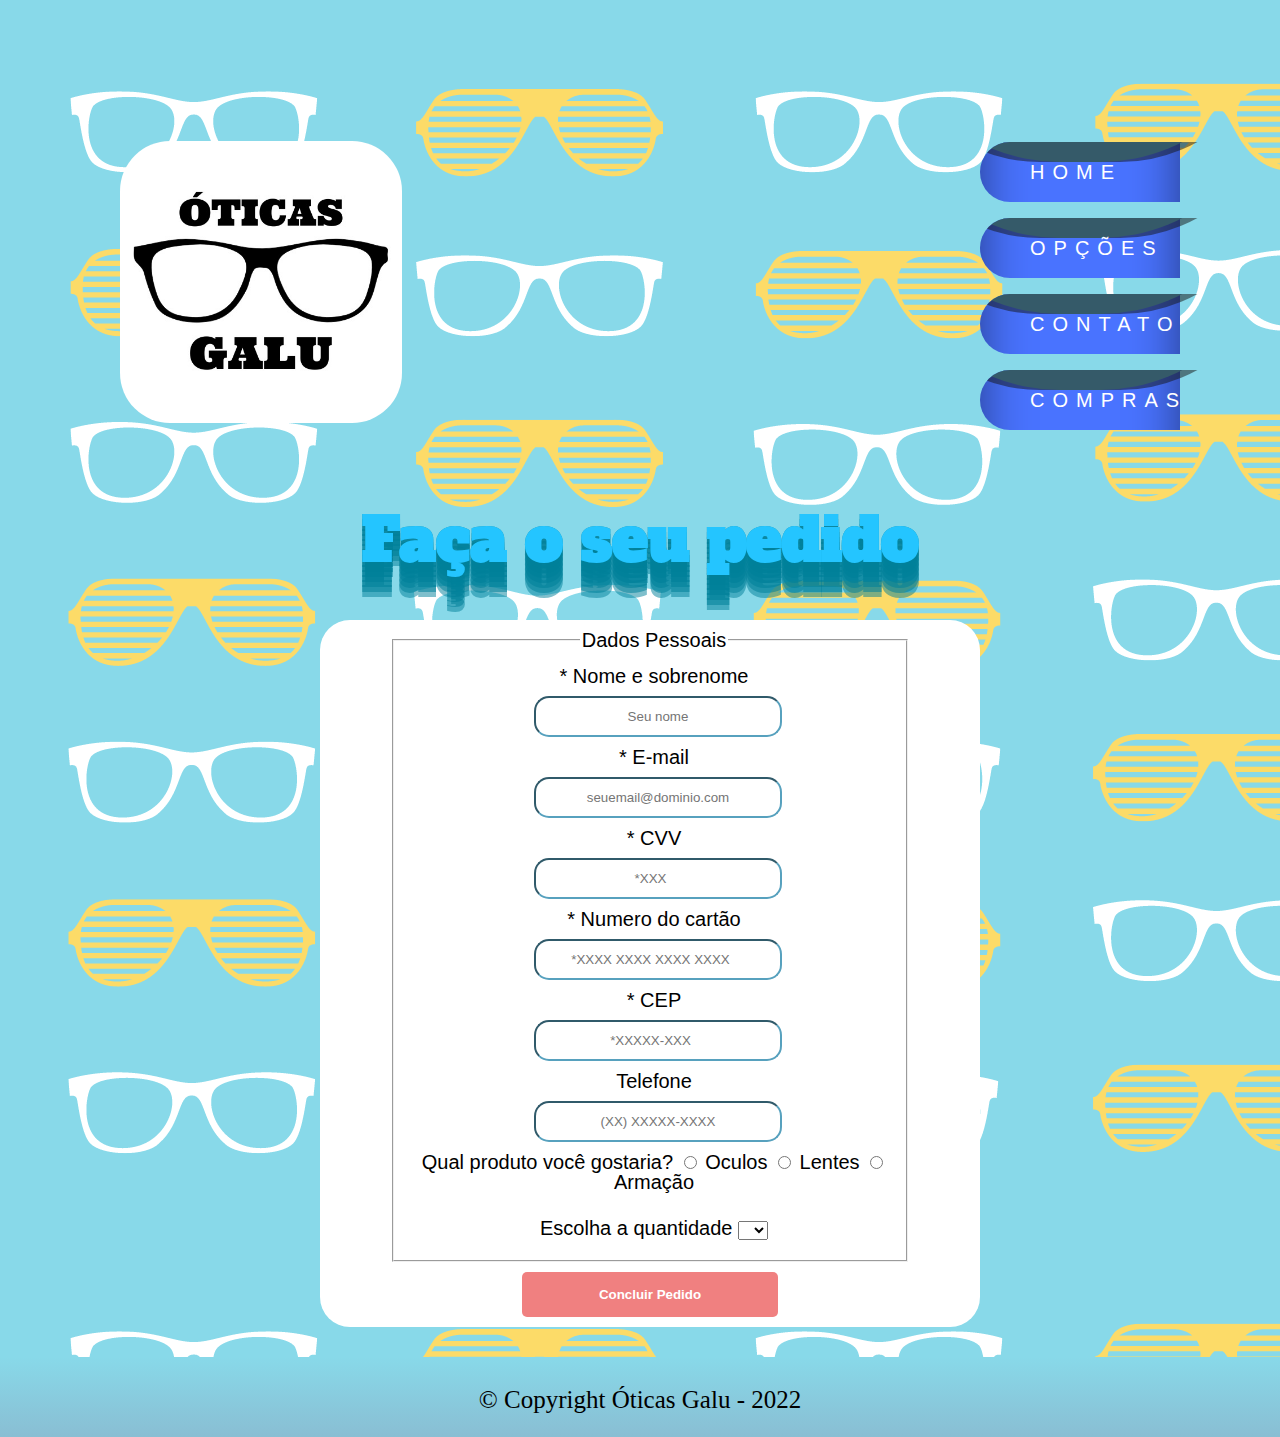
<file: compras.html>
<!DOCTYPE html>
<html lang="en">
<head>

    <meta charset="UTF-8">
    <meta http-equiv="X-UA-Compatible" content="IE=edge">
    <meta name="viewport" content="width=device-width, initial-scale=1.0">
    <link rel="stylesheet" href="estilo.css">
    <link rel="stylesheet" href="https://maxcdn.bootstrapcdn.com/font-awesome/4.5.0/css/font-awesome.min.css">
    <title>Contatos</title>
</head>
<body>
    
</body>
</html>
<header>
    <div class="logo_caixa">
        <h1>
            <img src="oticas.jpeg" title="Pizzaria Seu Pizza" class="logo"></img>
        </h1>
    </div>
        <nav>
            <ul>
                <li><a href="index.html"><span>Home</span><div class="liquid"></div></a></li>
                <li><a href="oculos.html"><span>OPÇÕES</span><div class="liquid"></div></a></li>
                <li><a href="contato.html"><span>CONTATO</span><div class="liquid"></div></a></li>
                <li><a href="compras.html"><span>COMPRAS</span><div class="liquid"></div></a></li>
            </ul>
        </nav>
    
</header>

<div class="TituloContato"><h1>Faça o seu pedido </h1> </div>
<form name="frmContato" method="get"  action="mailto:teste@mail.com"-target="_blank">
    <fieldset>
        
        <legend>Dados Pessoais</legend>
        <label for="nomesobrenome">* Nome e sobrenome</label>
        <input type="text" id="nomesobrenome" name="" class="input-padrao" required placeholder="Seu nome">

        <label for="email">* E-mail</label>
        <input type="email" id="email" name="" class="input-padrao" required placeholder="seuemail@dominio.com">

        <label for="email">* CVV</label>
        <input type="number" id="email" name="" class="input-padrao" required placeholder="*XXX">

        <label for="email">* Numero do cartão</label>
        <input type="number" id="email" name="" class="input-padrao" required placeholder="*XXXX XXXX XXXX XXXX">

        <label for="email">* CEP</label>
        <input type="number" id="email" name="" class="input-padrao" required placeholder="*XXXXX-XXX">

        <label for="email">Telefone</label>
        <input type="tel" id="telefone" name="" class="input-padrao" placeholder="(XX) XXXXX-XXXX">

        
        <label for="contato">Qual produto você gostaria?
            <input type="radio" value="radio-mail" name="Compras"> Oculos
            <input type="radio" value="radio-telefone" name="Compras"> Lentes
            <input type="radio" value="radio-whatsapp" name="Compras"> Armação
        </label>

        <br>
        <label for="horario">Escolha a quantidade
            
            <select>
                <option required> </option>
                <option>1</option>
                <option>2</option>
                <option>3</option>
                <option>4</option>
                <option>5</option>
            </select>
        </label>
        
       
    </fieldset>
    <input type="submit" value="Concluir Pedido" class="enviar" onclick="JavaScript:alert('O seu pedido foi concluido com sucesso');">


    
</form>
<footer>
    <alt="Óticas Galu!>
        <p class="copyright">&copy; Copyright Óticas Galu - 2022</p>
</footer>
</file>
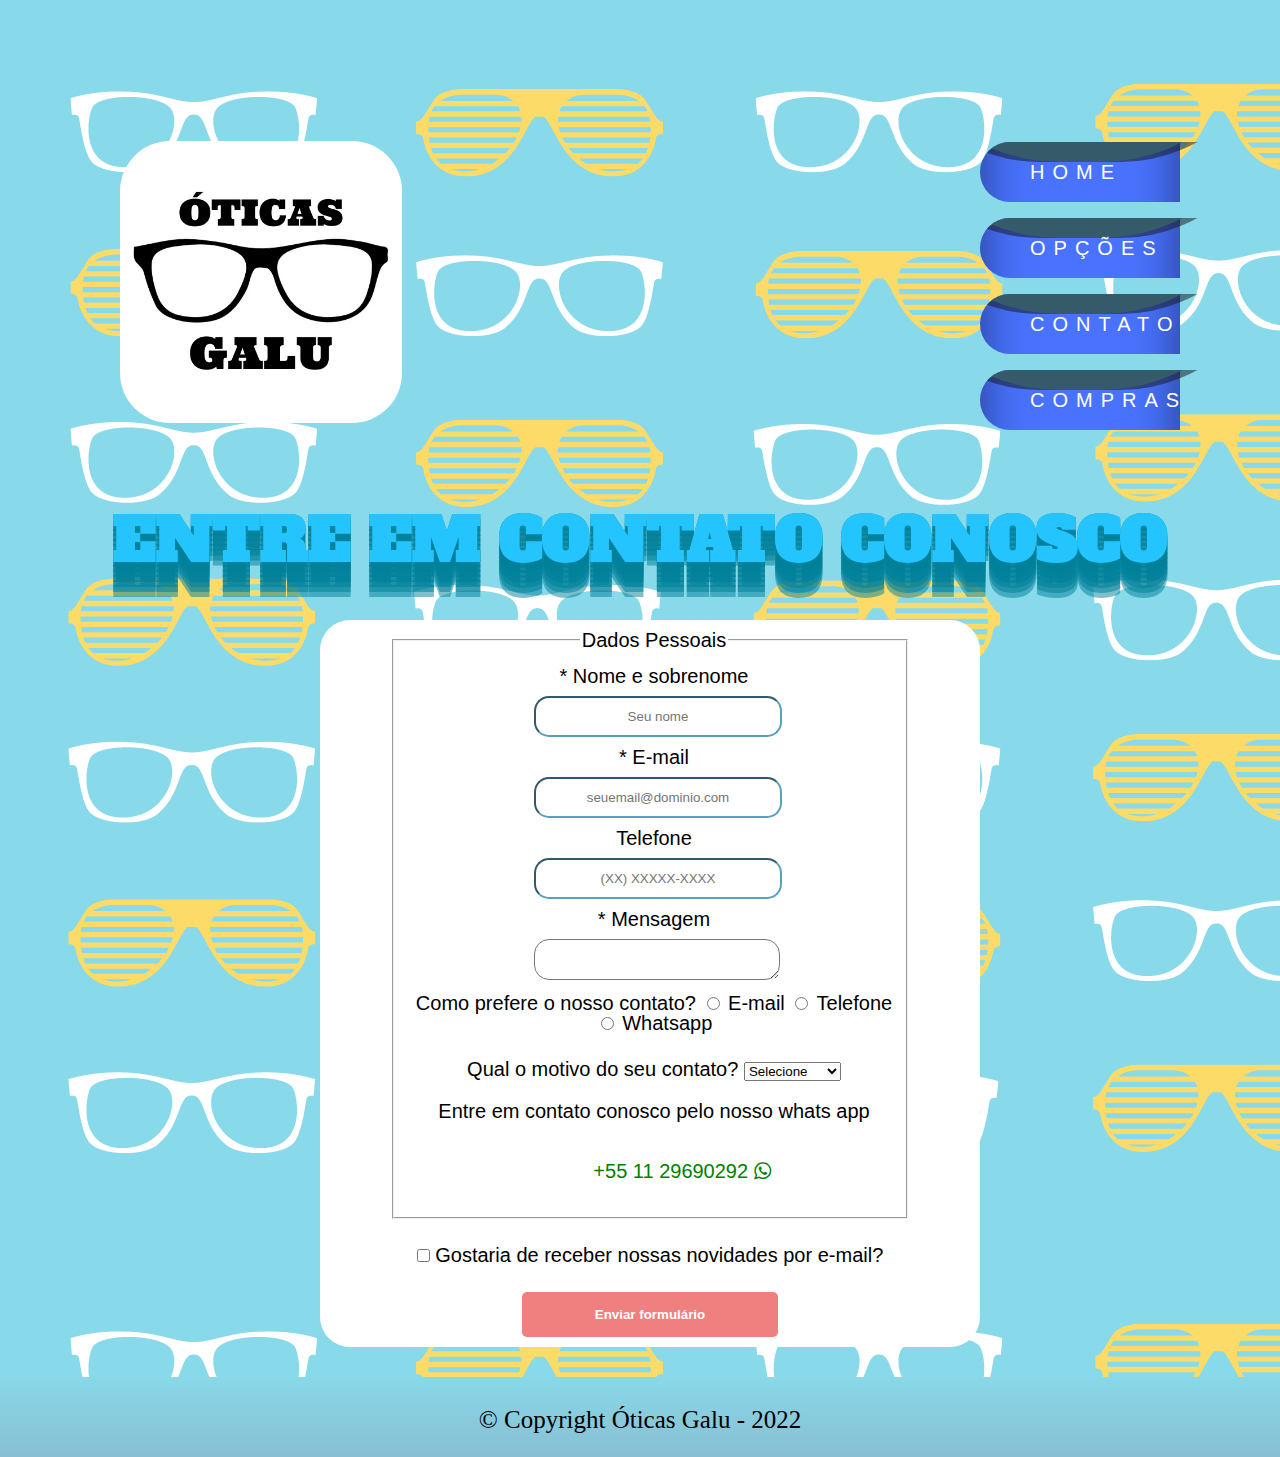
<file: contato.html>
<!DOCTYPE html>
<html lang="en">
<head>
   
  

    <meta charset="UTF-8">
    <meta http-equiv="X-UA-Compatible" content="IE=edge">
    <meta name="viewport" content="width=device-width, initial-scale=1.0">
    <link rel="stylesheet" href="estilo.css">
    <link rel="stylesheet" href="https://maxcdn.bootstrapcdn.com/font-awesome/4.5.0/css/font-awesome.min.css">
    <title>Contatos</title>
</head>
<body>
    
</body>
</html>
<header>
    <div class="logo_caixa">
        <h1>
            <img src="oticas.jpeg" title="Pizzaria Seu Pizza" class="logo"></img>
        </h1>
    </div>
        <nav>
            <ul>
                <li><a href="index.html"><span>Home</span><div class="liquid"></div></a></li>
                <li><a href="oculos.html"><span>OPÇÕES</span><div class="liquid"></div></a></li>
                <li><a href="contato.html"><span>CONTATO</span><div class="liquid"></div></a></li>
                <li><a href="compras.html"><span>COMPRAS</span><div class="liquid"></div></a></li>
            </ul>
        </nav>
    
</header>

<div class="TituloContato"><h1>ENTRE EM CONTATO CONOSCO</h1> </div>
<form name="frmContato" method="get" action="mailto:teste@mail.com" target="_blank">
    <fieldset>
        
        <legend>Dados Pessoais</legend>
        <label for="nomesobrenome">* Nome e sobrenome</label>
        <input type="text" id="nomesobrenome" name="" class="input-padrao" required placeholder="Seu nome">

        <label for="email">* E-mail</label>
        <input type="email" id="email" name="" class="input-padrao" required placeholder="seuemail@dominio.com">

        <label for="email">Telefone</label>
        <input type="tel" id="telefone" name="" class="input-padrao" placeholder="(XX) XXXXX-XXXX">

        <label for="mensagem">* Mensagem</label>
        <textarea cols="70" rows="10" id="mensagem" class="input-padrao"></textarea>
    
        <label for="contato">Como prefere o nosso contato?
            <input type="radio" value="radio-mail" name="Contato"> E-mail
            <input type="radio" value="radio-telefone" name="Contato"> Telefone
            <input type="radio" value="radio-whatsapp" name="Contato"> Whatsapp
        </label>

        <br>
        <label for="horario">Qual o motivo do seu contato?
            
            <select>
                <option>Selecione</option>
                <option>Dúvida</option>
                <option>Sugestão</option>
                <option>Elogio</option>
                <option>Reclamação</option>
            </select>
            <p>Entre em contato conosco pelo nosso whats app</p>
            <a class="whatsapp-link" href="https://wa.me/551129690292" target="_blank">+55 11 29690292 <i class="fa fa-whatsapp"></i></a>  
        </label>
        <br>
    </fieldset>

    <label><input type="checkbox" class="chk" > Gostaria de receber nossas novidades por e-mail?</label>

    <input type="submit" value="Enviar formulário" class="enviar" onclick="JavaScript:alert('Seu contato foi requisitado, lhe atualizaremos em breve');">
</form>
<footer>
    <alt="Óticas Galu!>
        <p class="copyright">&copy; Copyright Óticas Galu - 2022</p>
</footer>
</file>
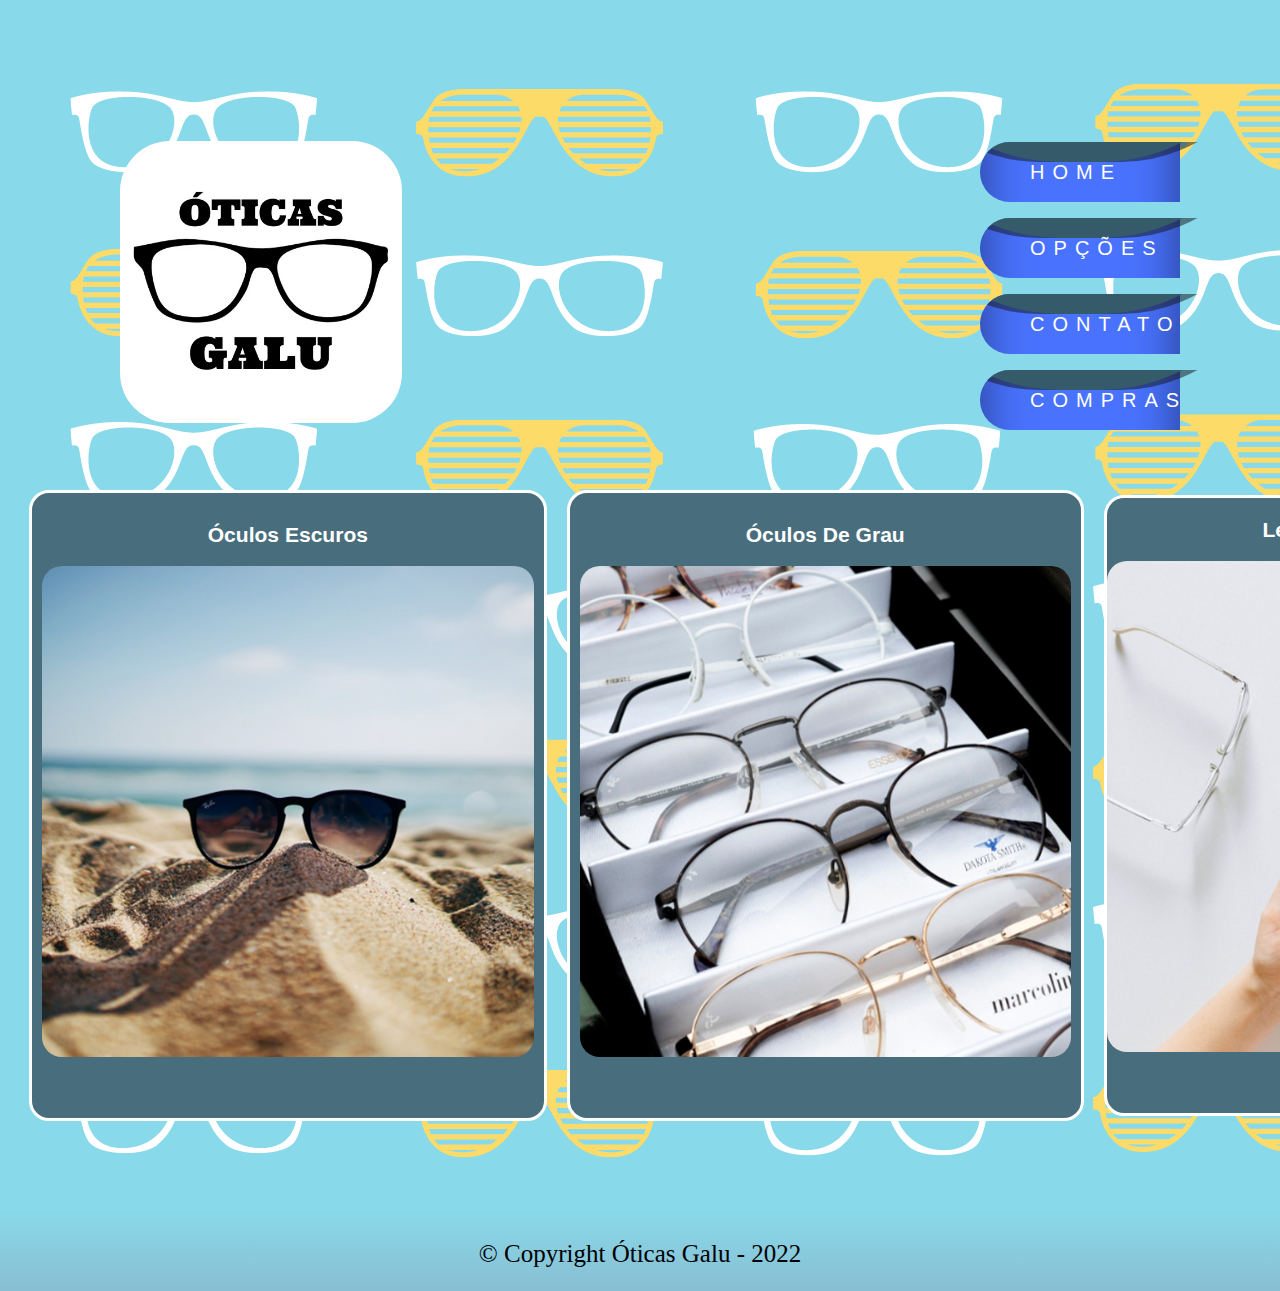
<file: oculos.html>
<!DOCTYPE html>
<html lang="pt-br">

<head>
    <meta charset="UTF-8">
    <meta http-equiv="X-UA-Compatible" content="IE=edge">
    <meta name="viewport" content="width=device-width, initial-scale=1.0">
    <link rel="stylesheet" href="estilo.css">
    <link rel="shortcut icon" href="#" type="image/x-icon">
    <link rel="shortcut icon" href="favicon.ico" type="image/x-icon">
    <title>Oticas Galu</title>
</head>

<body>
    <header>
        <div class="logo_caixa">
            <h1>
                <img src="oticas.jpeg" title="Pizzaria Seu Pizza" class="logo"></img>
            </h1>
        </div>
        <nav>
            <ul>
                <li><a href="index.html"><span>HOME</span>
                        <div class="liquid"></div>
                    </a></li>
                <li><a href="oculos.html"><span>OPÇÕES</span>
                        <div class="liquid"></div>
                    </a></li>
                <li><a href="contato.html"><span>CONTATO</span>
                        <div class="liquid"></div>
                    </a></li>
                <li><a href="contato.html"><span>COMPRAS</span>
                        <div class="liquid"></div>
                    </a></li>
            </ul>
        </nav>

    </header>
</body>

<main>
    <div class="blocos">

        <div class="bloco1">

            <h3>Óculos Escuros</h3>

            <img src="oculosEscuros.jpeg" alt="" class="escuros"></img>
            </a>
        </div>

        <div class="bloco2">

            <h3>Óculos De Grau</h3>
            <img src="OculosGrau.jpeg" alt="" class="escuros"></img>

        </div>

        <div class="bloco3">

            <h3>Lentes de contato</h3>

            <img src="lentes.jpeg" alt="" class="escuros"></img>
            </a>
        </div>



</main>






<footer>
    <alt="Óticas Galu!>
        <p class="copyright">&copy; Copyright Óticas Galu - 2022</p>
</footer>

</html>
</file>
<file: estilo.css>
@import url('https://fonts.googleapis.com/css?family=Alfa+Slab+One');


::-webkit-scrollbar {
    width: 20px;
}

/* Track */
::-webkit-scrollbar-track {
    box-shadow: inset 0 0 5px grey;
    border-radius: 10px;
}

/* Handle */
::-webkit-scrollbar-thumb {
    background: #57a1be;
    border-radius: 10px;
}

body {
    background-image: url(oculosdemais.png);
    margin: 0;
    padding: 0;
    border: 0;
    line-height: 1;
    font-family: "Tahoma", "Arial";

}


header {

    padding: 20px 0;
}

nav {
    position: absolute;
    top: 110px;
    right: 0;
}

nav li {
    display: inline;
    margin: 0 0 0 15px;
}

a {
    position: relative;
    padding: 20px 50px;
    display: block;
    text-decoration: none;
    text-transform: uppercase;
    width: 200px;
    overflow: hidden;
    border-radius: 40px;
}

a span {
    position: relative;
    color: #fff;
    font-size: 20px;
    font-family: Arial;
    letter-spacing: 8px;
    z-index: 1;
}

a .liquid {
    position: absolute;
    top: -80px;
    left: 0;
    width: 200px;
    height: 200px;
    background: #4973ff;
    box-shadow: inset 0 0 50px rgba(0, 0, 0, .5);
    transition: .5s;
}

a .liquid::after,
a .liquid::before {
    content: '';
    width: 200%;
    height: 200%;
    position: absolute;
    top: 0;
    left: 50%;
    transform: translate(-50%, -75%);
    background: #57a1be;
}

a .liquid::before {

    border-radius: 45%;
    background: #57a1be;
    animation: animate 5s linear infinite;
}

a .liquid::after {

    border-radius: 40%;
    background: rgba(20, 20, 20, .5);
    animation: animate 10s linear infinite;
}

a:hover .liquid {
    top: -120px;
}

@keyframes animate {
    0% {
        transform: translate(-50%, -75%) rotate(0deg);
    }

    100% {
        transform: translate(-50%, -75%) rotate(360deg);
    }
}

ul {
    list-style: none;
}

.logo_caixa {
    width: 940px;
    position: relative;
    margin-left: 120px;
    color: black;
    width: 9000;


}

ul {
    margin-left: 0;
}

.opcoes {
    margin-top: px;
}

.banner {
    width: 100%
}

.logo {
    width: 30%;
    border-radius: 50px;
    
    margin-top: 100px;
}

.titulo-principal {

    text-align: center;
    align-items: center;
    font-size: medium;
    margin: 0 0 1em;
    clear: center;
    background-color: white;
    width: 700px;
    margin-left: 600px;
    padding-top: 10px;
    padding-bottom: 10px;
    border-radius: 20px;


}

.principal {
    width: auto;
    margin: auto;
    text-align: center;

    margin-top: 150px;
    padding-bottom: 20px;
    border-radius: 20px;

    text-align: center;



}

.principal strong {
    font-weight: bold;

}

.principal em {

    font-style: italic;
}

.oculos {
    width: 120px;
    float: left;
    margin: 0 20px 20 px 0;
}

.textoMain {
    text-align: left;
    color: black;
    font-family: Georgia, 'Times New Roman', Times, serif;
    font-size: larger;
    padding-left: 50px;
    margin-top: 20px;
    background-color: white;
    padding: 10px 10px 10px 10px;
    margin-left: 30px;
    border-radius: 30px;
}

.map {
    text-align: center;
    margin-bottom: 30px;
}

.mapa-coneudo {
    width: 940px;
    margin: 0 auto;
}

.map p {
    margin: 0 0 2em;
    text-align: center;
}

.beneficio {
    padding: 7 em 0;
    background: rgba(248, 182, 0, 0, 582);
}

.conteudo-beneficio {
    width: 50%;
    margin: 0 auto;
}

.lista-beneficio {

    font-family: Georgia, 'Times New Roman', Times, serif;
    text-align: left;
    font-size: large;
    margin: 0 0 1em;
    clear: center;


    width: 50%;
    display: inline-block;
    vertical-align: top;
}

.img-beneficios {
    width: 80%;
    opacity: 0.8;
    transition: 200ms;
    box-shadow: 10px 10px 5px 2px black;
}

.img.beneficios:hover {
    opacity: 0.8;
}

.itens {
    line-height: 1.7;
}

.itens:before {
    content: "*";
}

.itens:first-child {
    font-weight: bold;
}

.video {
    width: 600px;
    margin: 3em auto;
}

nav a:hover {
    color: rgba(248, 182, 0, 0.582);
    text-decoration: underline;
}

footer {
    text-align: center;
    background: linear-gradient(to top, #89bed3, #88d9e9);
    padding: 25px 0;

}

.banner {
    width: 100%;
}

.copyright {
    color: black;
    font-size: 25px;
    margin: 5px 0 0;
    border-color: black;
    font-family: 'Times New Roman', Times, serif;
}

.blocos {
    margin-top: 20px;
    display: flex;
    align-items: center;
    margin-left: 1.5%;
    margin-bottom: 70px;
}

.bloco1:hover {
    padding: 10px;
    text-align: center;
    margin-bottom: 20px;
    background-color: #486d7c;
    border-radius: 20px;
    color: #88d9e9;
    font-size: large;
    font-style: italic;
    border-style: solid;
    border-color: white;
}

.bloco2:hover {
    padding: 10px;
    text-align: center;
    margin-bottom: 20px;
    background-color: #486d7c;
    border-radius: 20px;
    color: #88d9e9;
    font-size: large;
    font-style: italic;
    border-style: solid;
    border-color: white;
}

.bloco3:hover {
    padding: 10px;
    text-align: center;
    margin-bottom: 20px;
    background-color: #486d7c;
    border-radius: 20px;
    color: #88d9e9;
    font-size: large;
    font-style: italic;
    border-style: solid;
    border-color: white;
}

.escuros:hover {
    width: 13.5cm;
    height: 13.5cm;
    border-color: white;
    border-style: solid;

}








.bloco1 {
    padding: 10px;
    text-align: center;
    margin-right: 10px;
    margin-left: 10px;
    margin-bottom: 20px;
    width: 15cm;
    height: 16cm;
    background-color: #486d7c;
    border-radius: 20px;
    color: white;
    font-size: large;
    border-style: solid;
    border-color: white;
}

.bloco2 {
    padding: 10px;
    text-align: center;
    margin-right: 10px;
    margin-left: 10px;
    margin-bottom: 20px;
    width: 15cm;
    height: 16cm;
    background-color: #486d7c;
    border-radius: 20px;
    color: white;
    font-size: large;
    border-style: solid;
    border-color: white;
}

.bloco3 {
    padding-bottom: 10px;
    text-align: center;
    margin-right: 10px;
    margin-left: 10px;
    margin-bottom: 20px;
    width: 15cm;
    height: 16cm;
    background-color: #486d7c;
    border-radius: 20px;
    color: white;
    font-size: large;
    border-style: solid;
    border-color: white;
}

.escuros {
    border-radius: 20px;
    text-align: center;
    width: 13cm;
    height: 13cm;
}






@keyframes display {
    0% {
        transform: translateX(200px);
        opacity: 0;
    }

    10% {
        transform: translateX(0);
        opacity: 1;
    }

    20% {
        transform: translateX(0);
        opacity: 1;
    }

    30% {
        transform: translateX(-200px);
        opacity: 0;
    }

    100% {
        transform: translateX(-200px);
        opacity: 0;
    }
}

.pic-ctn {
    margin-top: 10px;
    position: relative;
    width: 500px;
    height: 500px;

    margin-top: 60px;

    display: block;
    margin-left: 580px;
    margin-right: auto;
}

.pic-ctn>img {
    position: absolute;
    top: 0;
    left: calc(50% - 100px);
    opacity: 0;
    animation: display 10s infinite;
    height: 450px;
    display: block;
    margin-left: auto;
    border-radius: 20px;
    margin-right: auto
}

img:nth-child(2) {
    animation-delay: 2s;
}

img:nth-child(3) {
    animation-delay: 4s;
}

img:nth-child(4) {
    animation-delay: 6s;
}

img:nth-child(5) {
    animation-delay: 8s;
}



form {
    background-color: white;
    flex-direction: column;
    align-items: center;
    align-items: center;
    height: 60%;
    width: 50%;
    display: flex;
    margin-left: 25%;
    padding: 10px;
    border-radius: 30px;
    margin-top: 30px;

}

.TituloContato {


    font-family: "Alfa Slab One", cursive;
    text-align: center;
    margin-bottom: 50px;
    font-size: 30px;
    color: rgb(36, 197, 255);
    gap: 5%;
    text-shadow: rgba(0, 128, 153, 0.75) 0px 0px 0px, rgba(0, 128, 153, 0.71) 0px 5px 0px, rgba(0, 128, 153, 0.68) 0px 10px 0px, rgba(0, 128, 153, 0.64) 0px 15px 0px, rgba(0, 128, 153, 0.61) 0px 20px 0px, rgba(0, 128, 153, 0.57) 0px 25px 0px, rgba(0, 128, 153, 0.54) 0px 30px 0px, rgba(0, 128, 153, 0.5) 0px 35px 0px;

}

.contato_texto {

    text-align: center;

    padding: 0 0 20% 0;

}

.contato-título {

    font-size: 30px;

    font-weight: bold;

    color: red;

}

.input-padrao {
    width: 50%;
    margin-bottom: 10px;
    height: 35px;
    text-align: center;
    border-radius: 15px;
    margin-left: 25%;
}

.nomesobrenome {

    text-align: center;
}

input {

    align-items: center;
}
input:hover{
    border-color: #57a1be;
}
input:empty{
    border-color: #57a1be;
}
form {

    margin-bottom: 30px;
}

form label,
form legend {
    text-align: center;
    display: block;

    font-size: 20px;

    margin: 0 0 10px;

}

fieldset {

    width: 75%;

    padding-left: 20px;

    margin: 0 0 10px;

}

.chk {

    margin: 20px 0;

}

.enviar {

    width: 40%;

    padding: 15px 0;

    background: lightcoral;

    color: white;

    font-weight: bold;

    border: none;

    border-radius: 5px;

    transition: 1s all;

    cursor: pointer;

}

.enviar:hover {

    background: darkgoldenrod;

    transform: scale(1.2);

}

.whatsapp-link {
    padding-left: 35%;
    padding-bottom: 0%;
    margin-bottom: 0%;
    color: Green;
}

.whatsapp-link:active {
    color: red;
}



.input-padrao ::placeholder {
    color:#cbd0d5;
    }
</file>
